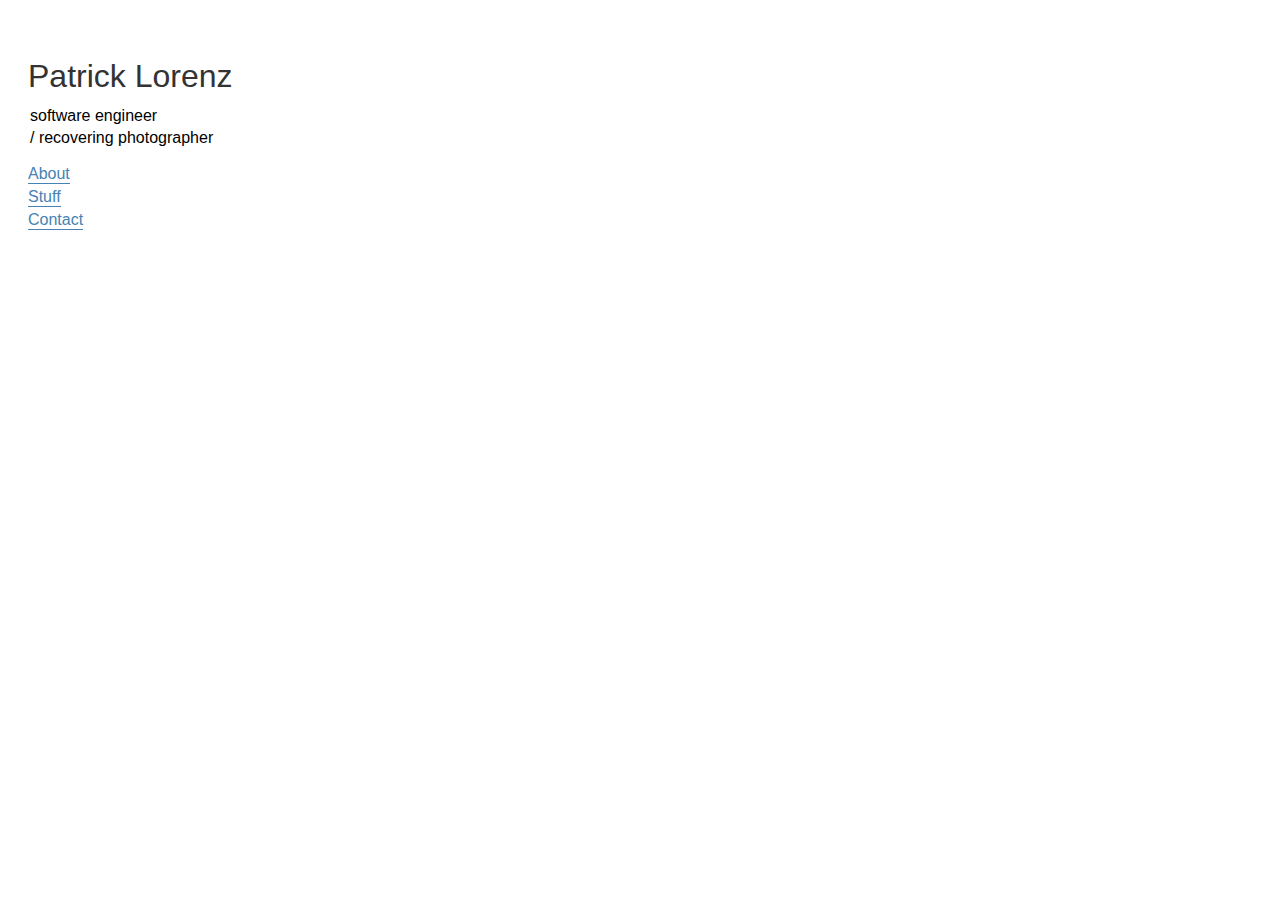
<file: index.html>
<!DOCTYPE html>
<html>

<head>
  <meta charset="utf-8">
  <meta name="viewport" content="width=device-width">
  <title>Patrick Lorenz Personal Website</title>
  <link href="style.css" rel="stylesheet" type="text/css" />
</head>

<body>
  <div id="flex-container">
    <div id="header-container">
      <header id="title">
        <h1>Patrick Lorenz</h1>
        <h2 class="title-sub">software engineer</h2>
        <p class="title-sub">/ recovering photographer</p>
      </header>

      <div>
        <ul id="menu">
          <li>
            <a href="about.html">About</a>
          </li>
          <li>
            <a href="stuff.html">Stuff</a>
          </li>
          <li>
            <a href="contact.html">Contact</a>
          </li>
        </ul>
      </div>
    </div>
  </div>

</body>

</html>
</file>
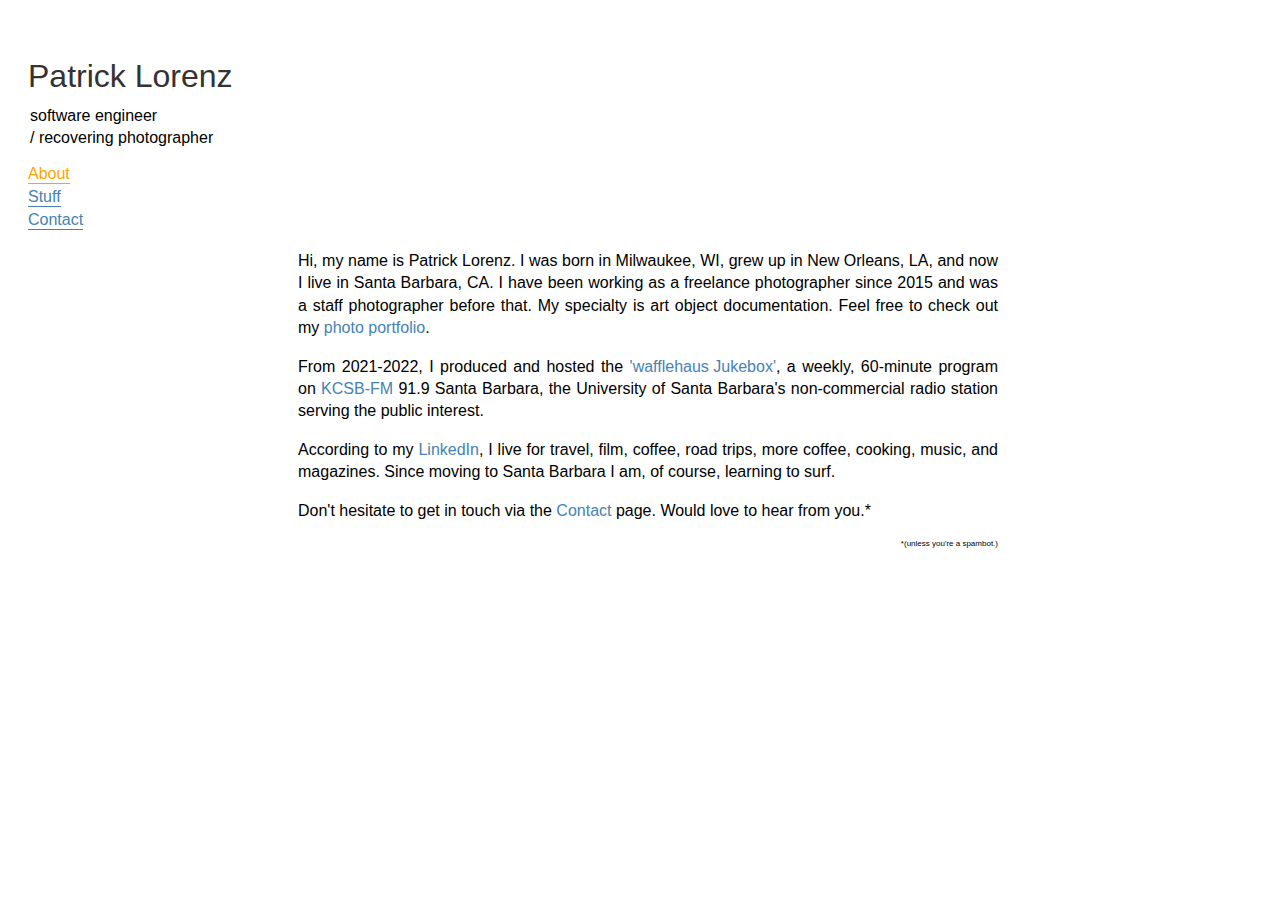
<file: about.html>
<!DOCTYPE html>
<html>

<head>
  <meta charset="utf-8">
  <meta name="viewport" content="width=device-width">
  <title>Patrick Lorenz Personal Website</title>
  <link href="style.css" rel="stylesheet" type="text/css" />
</head>

<body>
  <div id="header-container">
    <header id="title">
      <h1><a href="index.html">Patrick Lorenz</a></h1>
      <h2 class="title-sub">software engineer</h2>
      <p class="title-sub">/ recovering photographer</p>
    </header>

    <div>
      <ul id="menu">
        <li>
          <a href="about.html" class="active">About</a>
        </li>
        <li>
          <a href="stuff.html">Stuff</a>
        </li>
        <li>
          <a href="contact.html">Contact</a>
        </li>
      </ul>
    </div>
  </div>

  <div id="container">
    <section id="about">
      <p>Hi, my name is Patrick Lorenz. I was born in Milwaukee, WI, grew up in New Orleans, LA, and now I live in Santa
        Barbara, CA. I have been working as a freelance photographer since 2015 and was a staff photographer before
        that. My specialty is art object documentation. Feel free to check out my <a href="http://www.studio-lorenz.com"
          target="_blank">photo portfolio</a>.</p>

      <p>From 2021-2022, I produced and hosted the <a href="https://spinitron.com/KCSB/show/221207/wafflehaus-Jukebox"
          target="_blank">'wafflehaus Jukebox'</a>, a weekly, 60-minute program on <a href="http://www.kcsb.org"
          target="_blank">KCSB-FM</a> 91.9 Santa Barbara, the University of Santa Barbara's non-commercial radio station
        serving the public interest.</p>

      <p>According to my <a href="https://www.linkedin.com/in/patrickllorenz/" target="_blank">LinkedIn</a>, I live for
        travel, film, coffee, road trips, more coffee, cooking, music, and magazines. Since moving to Santa Barbara I
        am, of course, learning to surf.</p>

      <p>Don't hesitate to get in touch via the <a href="contact.html">Contact</a> page. Would love to hear from you.*
      </p>

      <p id="spam">*(unless you're a spambot.)</p>
    </section>
  </div>

</body>

</html>
</file>
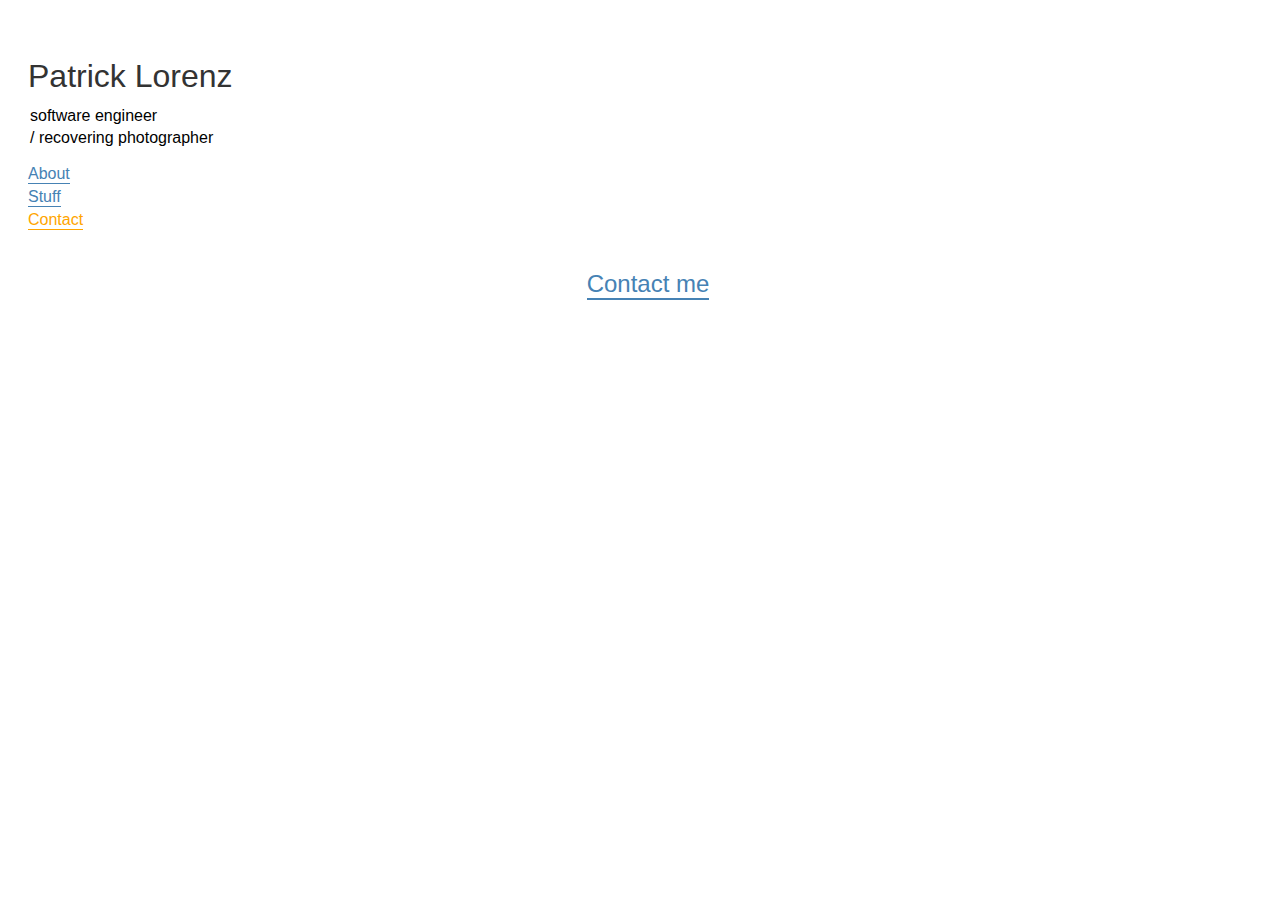
<file: contact.html>
<!DOCTYPE html>
<html>

<head>
  <meta charset="utf-8">
  <meta name="viewport" content="width=device-width">
  <title>Patrick Lorenz Personal Website</title>
  <link href="style.css" rel="stylesheet" type="text/css" />
</head>

<body>

  <div id="header-container">
    <header id="title">
      <h1><a href="index.html">Patrick Lorenz</a></h1>
      <h2 class="title-sub">software engineer</h2>
      <p class="title-sub">/ recovering photographer</p>
    </header>

    <div>
      <ul id="menu">
        <li>
          <a href="about.html">About</a>
        </li>
        <li>
          <a href="stuff.html">Stuff</a>
        </li>
        <li>
          <a href="contact.html" class="active">Contact</a>
        </li>
      </ul>
    </div>
  </div>

  <section id="email">
    <a href="https://www.studio-lorenz.com/contact" target="_blank">Contact me</a>
  </section>

</body>

</html>
</file>
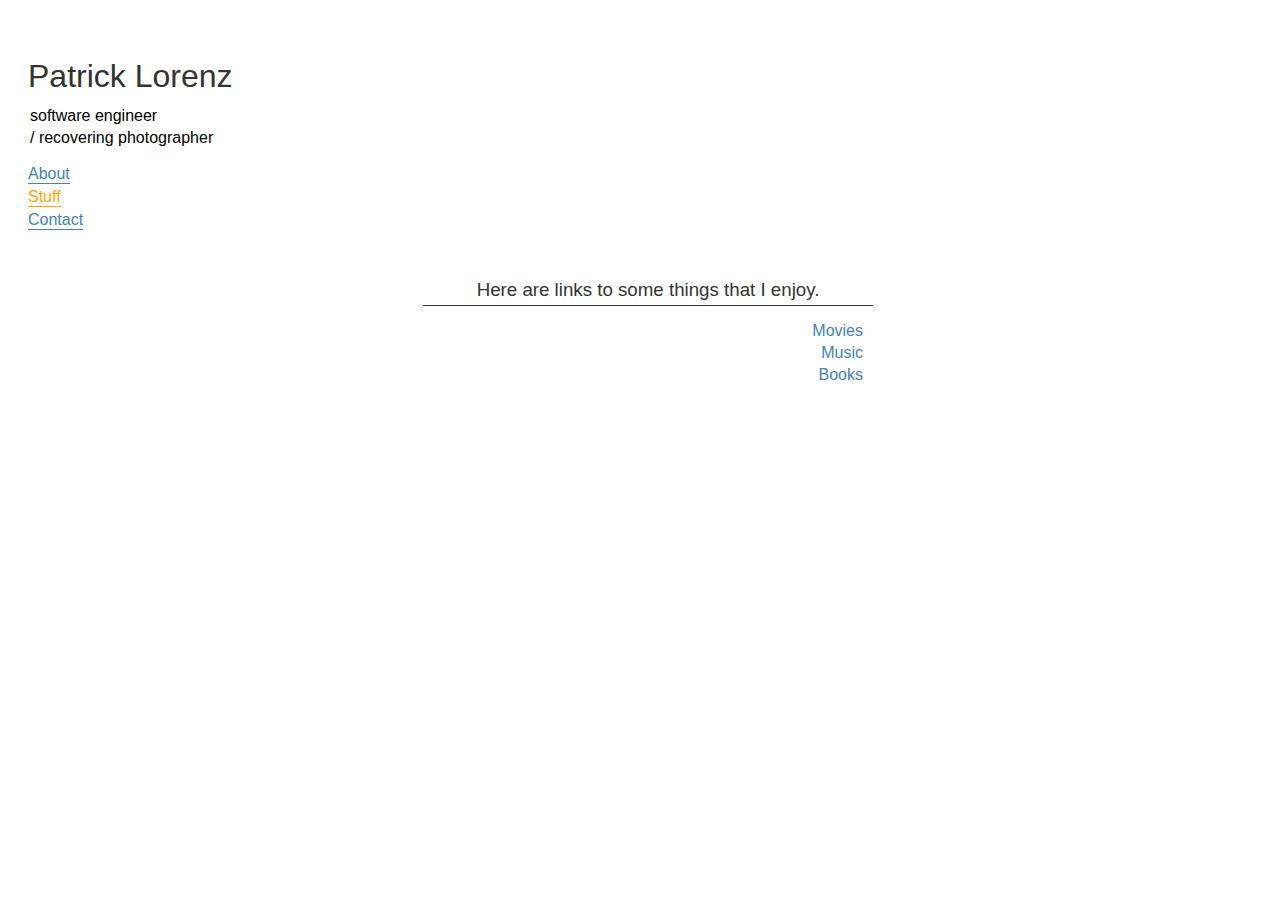
<file: stuff.html>
<!DOCTYPE html>
<html>

<head>
  <meta charset="utf-8">
  <meta name="viewport" content="width=device-width">
  <title>Patrick Lorenz Personal Website</title>
  <link href="style.css" rel="stylesheet" type="text/css" />
</head>

<body>
  <div id="header-container">
    <header id="title">
      <h1><a href="index.html">Patrick Lorenz</a></h1>
      <h2 class="title-sub">software engineer</h2>
      <p class="title-sub">/ recovering photographer</p>
    </header>

    <div>
      <ul id="menu">
        <li>
          <a href="about.html">About</a>
        </li>
        <li>
          <a href="stuff.html" class="active">Stuff</a>
        </li>
        <li>
          <a href="contact.html">Contact</a>
        </li>
      </ul>
    </div>
  </div>


  <section id="stuff">
    <p>
    <h3>Here are links to some things that I enjoy.</h3>
    </p>
    <ul>
      <li>
        <a href="https://letterboxd.com/studiop/" target="_blank">Movies</a>
      </li>
      <li>
        <a href="https://open.spotify.com/user/wafflehaus?si=ad294433349b425c" target="_blank">Music</a>
      </li>
      <li>
        <a href="https://www.goodreads.com/user/show/32965211-patrick-l" target="_blank">Books</a>
      </li>
    </ul>
  </section>

</body>

</html>
</file>
<file: style.css>
html, body {
    height: 100%;
    width: 100%;
    font-family: helvetica, serif;
    overflow: hidden;
}

#header-container {
    width: 250px;
    margin-left: 20px;
    margin-top: 50px;
}

#title h1 {
    font-weight: 200;
    margin: 10px 0px;
    color: hsl(0, 0%, 20%);
}

.title-sub {
    font-size: 1rem;
    font-weight: 200;   
    padding: 2px;
    margin: 0px;
}

#title a {
    margin-bottom: 20px;
}

#title a:link {
    color: #333;
    text-decoration: none;
}

#title a:visited {
    color: #333;
    text-decoration: none;
}

#title a:hover{
    text-decoration: overline;
}

#menu {
    list-style-type: none;
    padding: 0%;
    font-size: 1rem;
}

#menu a:link {
    color: steelblue;
    text-decoration: none;
    margin-bottom: 4px;
    border-bottom: 1px solid;
    display: inline-block;
}

#menu a:visited {
    color: steelblue;
    text-decoration: none;
}

#menu a:hover{
    color:#333;
}

#about {
    line-height: 1.4;
    max-width: 700px;
    margin: auto;
    text-align: justify;
    font-size: 1rem;
    padding: 0 20px;
}

#about a:link {
    color: steelblue;
    text-decoration: none;
    display: inline-block;
}

#about a:visited {
    color: steelblue;
    text-decoration: none;
}

#about a:hover{
    text-decoration: overline;
}

#spam {
    font-size: 0.5rem;
    text-align: right;
}

#stuff {
    max-width: 450px;
    margin: auto;
    padding: 10px;
}

#stuff h3 {
    font-weight: 300;
    border-bottom: 1px solid #333;
    padding-bottom: 4px;
    color: #333;
    margin-bottom: 0;
    text-align: center;
}

#stuff ul {
    list-style-type: none;
    padding-right: 10px;
    text-align: right;
}

#stuff a:link {
    color: steelblue;
    text-decoration: none;
    margin-bottom: 4px;
    display: inline-block;
}

#stuff a:visited {
    color: steelblue;
    text-decoration: none;
}

#stuff a:hover{
    text-decoration: overline;
}

#email {
    max-width: 250px;
    font-size: 1.5rem;
    font-weight: 300;
    text-align: center;
    padding: 20px;
    margin: auto;
}

#email a:link {
    color: steelblue;
    text-decoration: none;
    margin-bottom: 4px;
    border-bottom: 2px solid;
    display: inline-block;
}

#email a:visited {
    color: steelblue;
    text-decoration: none;
}

#email a:hover{
    color:#333;
}

.active {
    color: orange !important;
}
</file>
